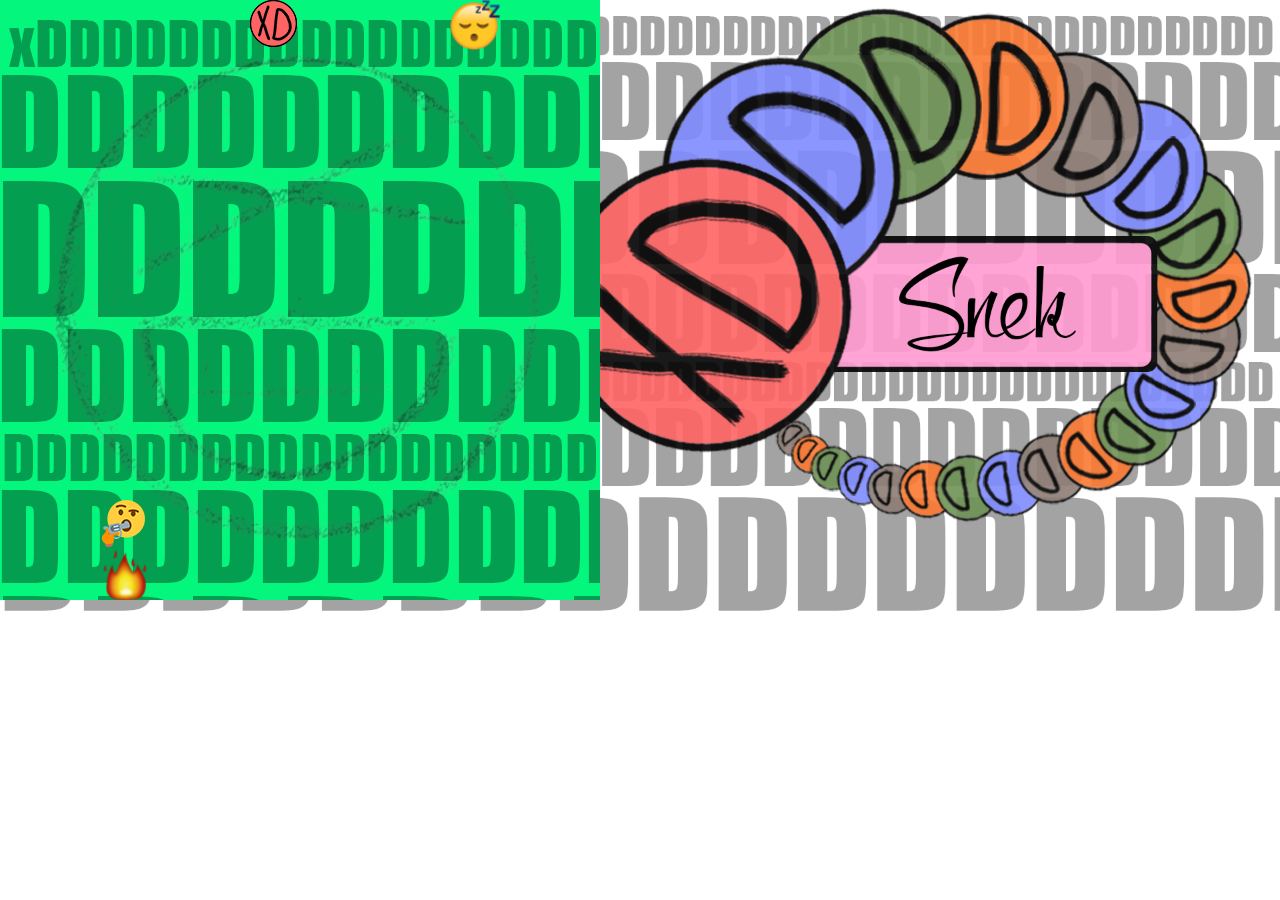
<file: snakememe.html>
<!DOCTYPE html>
<html>
<head>
	<meta charset="utf-8">
	<link rel="stylesheet" type="text/css" href="style.css">
	<link href="https://fonts.googleapis.com/css?family=Merienda" rel="stylesheet">
	<link rel="stylesheet" href="https://maxcdn.bootstrapcdn.com/bootstrap/3.3.7/css/bootstrap.min.css">
	<meta name="viewport" content="width=device-width, initial-scale=1">
  <link rel="stylesheet" href="https://maxcdn.bootstrapcdn.com/bootstrap/3.3.7/css/bootstrap.min.css">
  <script src="https://ajax.googleapis.com/ajax/libs/jquery/3.2.1/jquery.min.js"></script>
  <script src="https://maxcdn.bootstrapcdn.com/bootstrap/3.3.7/js/bootstrap.min.js"></script>



	<title>S3nake memeem</title>
</head>
<body>

<div style="margin-left: 100px;
margin-right: auto;">
<script src="libraries/p5.js" type="text/javascript"></script>
    <script src="libraries/p5.dom.js" type="text/javascript"></script>
    <script src="libraries/p5.sound.js" type="text/javascript"></script>
    <script src="sketch.js" type="text/javascript"></script>
    <script src="snake.js" type="text/javascript"></script>
    </div>
</body>
</html>
</file>
<file: style.css>
#heading{
	font-family: 'Merienda', cursive;
	font-size: 300%;
	text-align: center;
}
body {
	background-image: url('NewBG5.png');
	background-repeat: no-repeat;
	background-size: 100%;
	}
</file>
